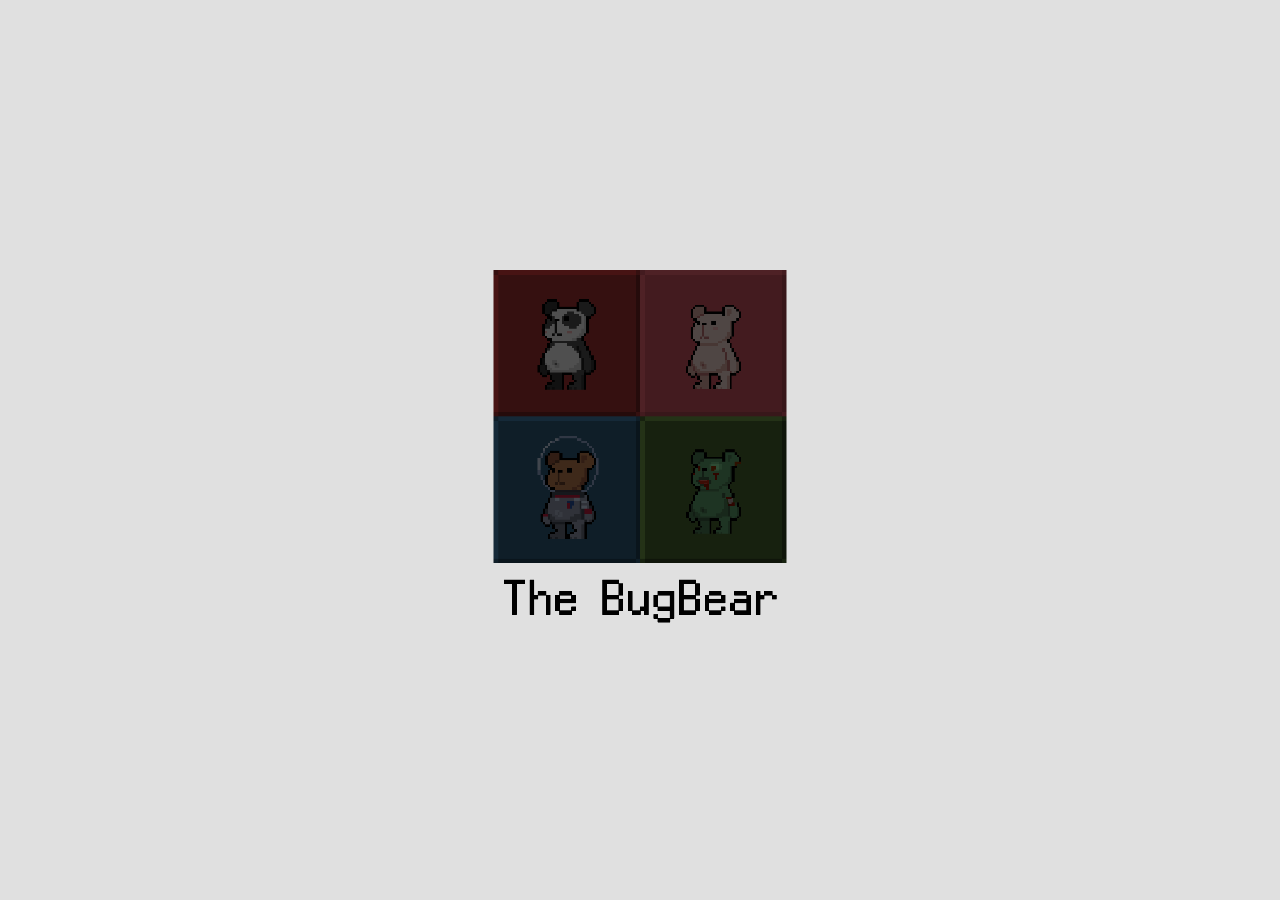
<file: index.html>
<!DOCTYPE html>
<html>
<head>
  <meta charset="utf-8">

  <title>Bugbear powered BITCOIN</title>

  <!--http://www.html5rocks.com/en/mobile/mobifying/-->
  <meta name="viewport"
        content="width=device-width,user-scalable=no,initial-scale=1, minimum-scale=1,maximum-scale=1"/>

  <!--https://developer.apple.com/library/safari/documentation/AppleApplications/Reference/SafariHTMLRef/Articles/MetaTags.html-->
  <meta name="apple-mobile-web-app-capable" content="yes">
  <meta name="apple-mobile-web-app-status-bar-style" content="black-translucent">
  <meta name="format-detection" content="telephone=no">

  <!-- force webkit on 360 -->
  <meta name="renderer" content="webkit"/>
  <meta name="force-rendering" content="webkit"/>
  <!-- force edge on IE -->
  <meta http-equiv="X-UA-Compatible" content="IE=edge,chrome=1"/>
  <meta name="msapplication-tap-highlight" content="no">

  <!-- force full screen on some browser -->
  <meta name="full-screen" content="yes"/>
  <meta name="x5-fullscreen" content="true"/>
  <meta name="360-fullscreen" content="true"/>
  
  <!-- force screen orientation on some browser -->
  <meta name="screen-orientation" content="auto"/>
  <meta name="x5-orientation" content="auto">

  <!--fix fireball/issues/3568 -->
  <!--<meta name="browsermode" content="application">-->
  <meta name="x5-page-mode" content="app">

  <!--<link rel="apple-touch-icon" href=".png" />-->
  <!--<link rel="apple-touch-icon-precomposed" href=".png" />-->

  <link rel="stylesheet" type="text/css" href="style.css"/>
  <link rel="icon" href="icon.png">

</head>
<body>
  <canvas id="GameCanvas" oncontextmenu="event.preventDefault()" tabindex="0"></canvas>
  
<!-- Polyfills bundle. -->
<script src="src/polyfills.bundle.js" charset="utf-8"> </script>

<!-- SystemJS support. -->
<script src="src/system.bundle.js" charset="utf-8"> </script>

<!-- Import map -->
<script src="src/import-map.json" type="systemjs-importmap" charset="utf-8"> </script>

<script>
    System.import('./index.js').catch(function(err) { console.error(err); })
</script>

</body>
</html>
</file>
<file: style.css>
html {
  -ms-touch-action: none;
}

body, canvas, div {
  display: block;
  outline: none;
  -webkit-tap-highlight-color: rgba(0, 0, 0, 0);

  user-select: none;
  -moz-user-select: none;
  -webkit-user-select: none;
  -ms-user-select: none;
  -khtml-user-select: none;
  -webkit-tap-highlight-color: rgba(0, 0, 0, 0);
}

/* Remove spin of input type number */
input::-webkit-outer-spin-button,
input::-webkit-inner-spin-button {
    /* display: none; <- Crashes Chrome on hover */
    -webkit-appearance: none;
    margin: 0; /* <-- Apparently some margin are still there even though it's hidden */
}

body {
  position: absolute;
  top: 0;
  left: 0;
  width: 100%;
  height: 100%;
  padding: 0;
  border: 0;
  margin: 0;

  cursor: default;
  color: #888;
  background-color: #333;

  text-align: center;
  font-family: Helvetica, Verdana, Arial, sans-serif;

  display: flex;
  flex-direction: column;
}

#Cocos2dGameContainer {
  position: absolute;
  margin: 0;
  overflow: hidden;
  left: 0px;
  top: 0px;

  display: -webkit-box;
  -webkit-box-orient: horizontal;
  -webkit-box-align: center;
  -webkit-box-pack: center;
}

canvas {
  background-color: rgba(0, 0, 0, 0);
}

a:link, a:visited {
  color: #666;
}

a:active, a:hover {
  color: #666;
}

p.header {
  font-size: small;
}

p.footer {
  font-size: x-small;
}

.progress-bar {
    background-color: #1a1a1a;
    position: absolute;
    left: 25%;
    top: 80%;
    height: 14px;
    padding: 5px;
    width: 50%;
    /*margin: 0 -175px;         */
    border-radius: 5px;
    box-shadow: 0 1px 5px #000 inset, 0 1px 0 #444;           
}

.progress-bar span {
    display: block;
    height: 100%;
    border-radius: 3px;
    box-shadow: 0 1px 0 rgba(255, 255, 255, .5) inset;
    transition: width .4s ease-in-out; 
    background-color: #34c2e3;    
}

.stripes span {
    background-size: 30px 30px;
    background-image: linear-gradient(135deg, rgba(255, 255, 255, .15) 25%, transparent 25%,
                        transparent 50%, rgba(255, 255, 255, .15) 50%, rgba(255, 255, 255, .15) 75%,
                        transparent 75%, transparent);            
    
    animation: animate-stripes 1s linear infinite;             
}

@keyframes animate-stripes {
    0% {background-position: 0 0;} 100% {background-position: 60px 0;}
}
</file>
